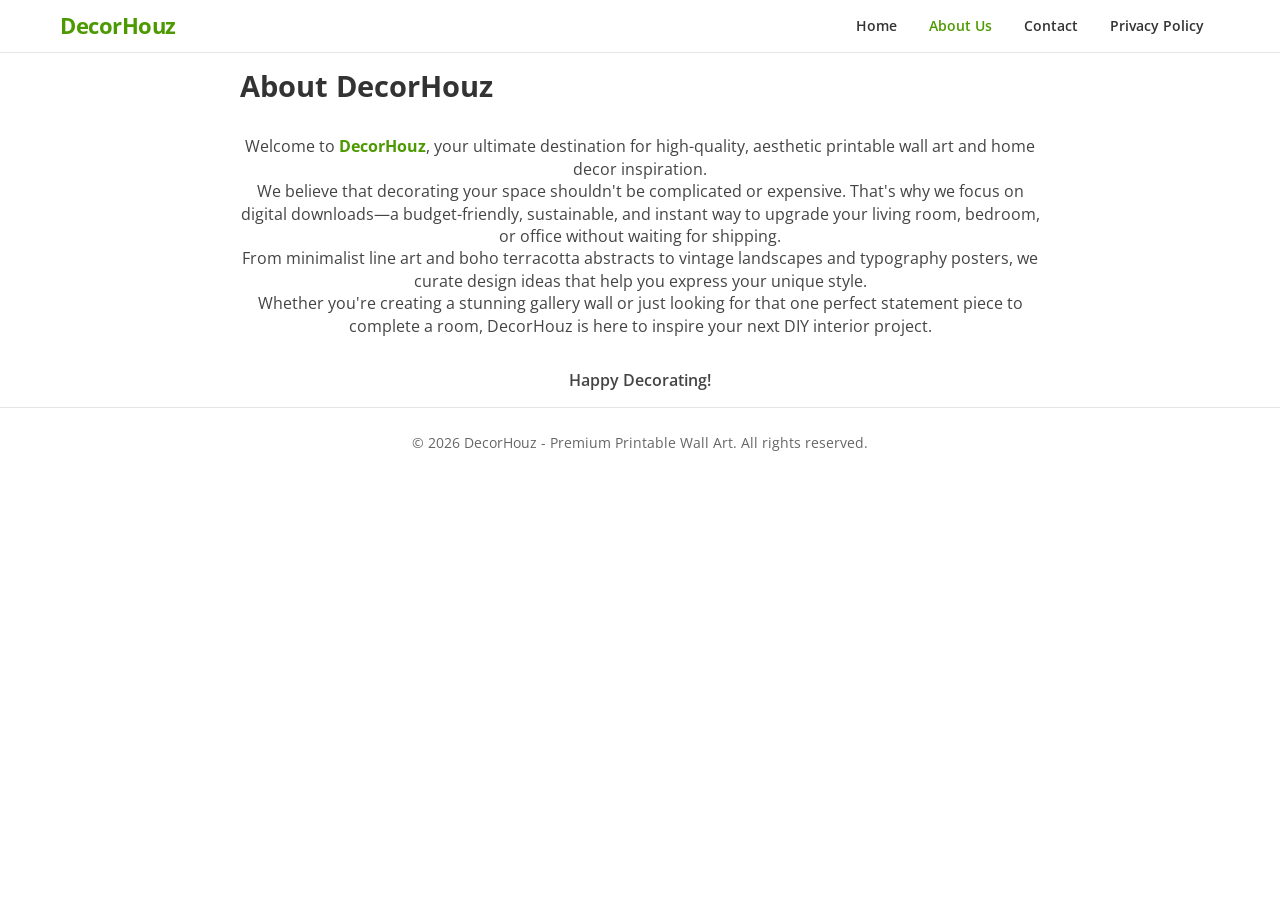
<file: about.html>
<!DOCTYPE html>
<html lang="en">
<head>
    <meta charset="UTF-8">
    <meta name="viewport" content="width=device-width, initial-scale=1.0">
    <title>About Us | DecorHouz</title>
    <meta name="description" content="Learn more about DecorHouz, your go-to source for aesthetic printable wall art and home decor inspiration.">
    <link rel="stylesheet" href="style.css">
</head>
<body>
    <header>
        <div class="container">
            <a href="index.html" class="logo-link">
                <div class="logo">DecorHouz</div>
            </a>
            <nav>
                <ul>
                    <li><a href="index.html">Home</a></li>
                    <li><a href="about.html" class="active">About Us</a></li>
                    <li><a href="contact.html">Contact</a></li>
                    <li><a href="privacy.html">Privacy Policy</a></li>
                </ul>
            </nav>
        </div>
    </header>

    <main>
        <div class="container">
            <article class="main-article" style="max-width: 800px; margin: 0 auto; text-align: left;">
                <h1 style="text-align: left; margin-bottom: 2rem;">About DecorHouz</h1>
                
                <div class="article-content">
                    <p>Welcome to <strong>DecorHouz</strong>, your ultimate destination for high-quality, aesthetic printable wall art and home decor inspiration.</p>
                    
                    <p>We believe that decorating your space shouldn't be complicated or expensive. That's why we focus on digital downloads—a budget-friendly, sustainable, and instant way to upgrade your living room, bedroom, or office without waiting for shipping.</p>
                    
                    <p>From minimalist line art and boho terracotta abstracts to vintage landscapes and typography posters, we curate design ideas that help you express your unique style.</p>
                    
                    <p>Whether you're creating a stunning gallery wall or just looking for that one perfect statement piece to complete a room, DecorHouz is here to inspire your next DIY interior project.</p>
                    
                    <p style="margin-top: 2rem; font-weight: 600;">Happy Decorating!</p>
                </div>
            </article>
        </div>
    </main>

    <footer>
        <div class="container">
            <p>&copy; 2026 DecorHouz - Premium Printable Wall Art. All rights reserved.</p>
        </div>
    </footer>
</body>
</html>
</file>
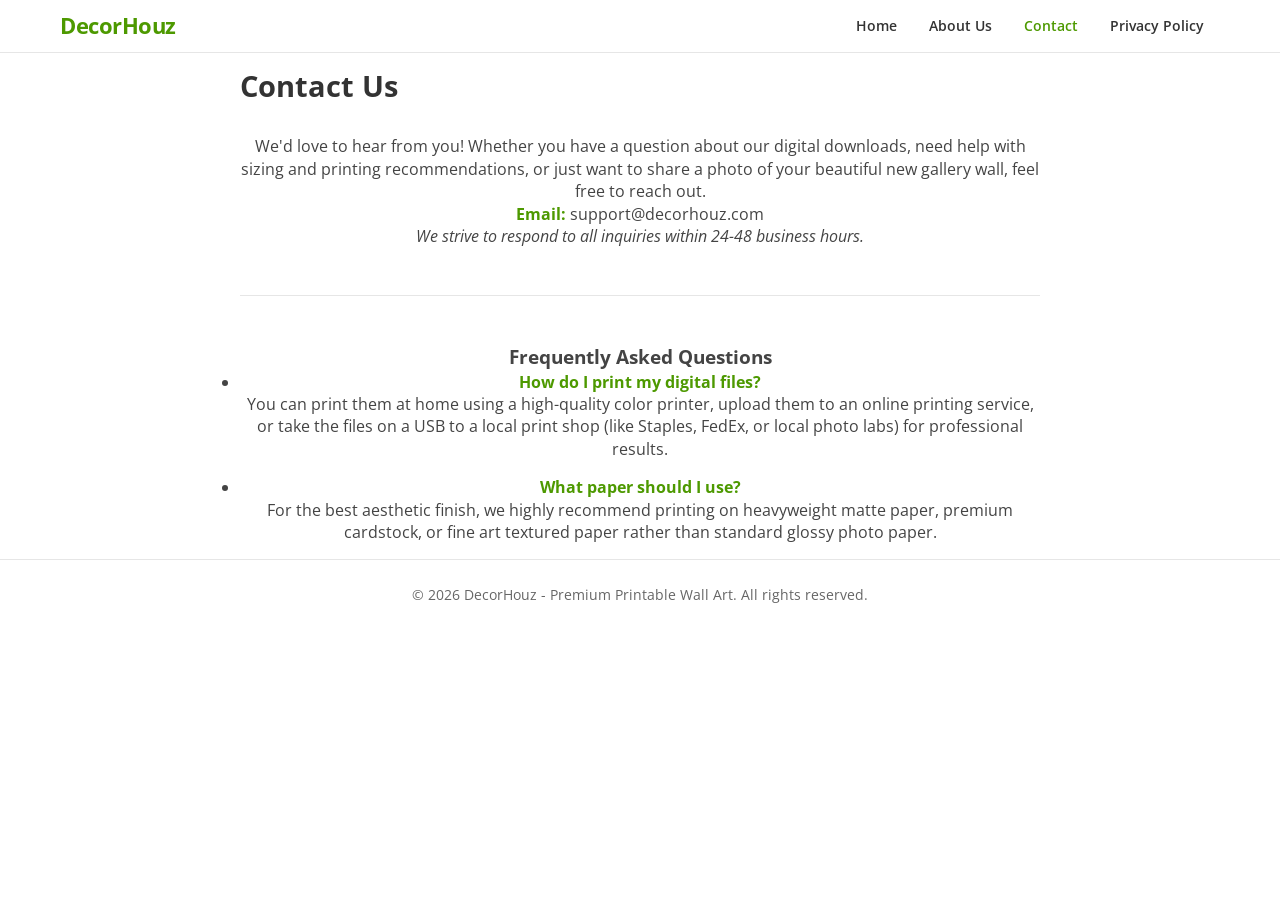
<file: contact.html>
<!DOCTYPE html>
<html lang="en">
<head>
    <meta charset="UTF-8">
    <meta name="viewport" content="width=device-width, initial-scale=1.0">
    <title>Contact Us | DecorHouz</title>
    <meta name="description" content="Get in touch with DecorHouz for any questions regarding our printable wall art or digital downloads.">
    <link rel="stylesheet" href="style.css">
</head>
<body>
    <header>
        <div class="container">
            <a href="index.html" class="logo-link">
                <div class="logo">DecorHouz</div>
            </a>
            <nav>
                <ul>
                    <li><a href="index.html">Home</a></li>
                    <li><a href="about.html">About Us</a></li>
                    <li><a href="contact.html" class="active">Contact</a></li>
                    <li><a href="privacy.html">Privacy Policy</a></li>
                </ul>
            </nav>
        </div>
    </header>

    <main>
        <div class="container">
            <article class="main-article" style="max-width: 800px; margin: 0 auto; text-align: left;">
                <h1 style="text-align: left; margin-bottom: 2rem;">Contact Us</h1>
                
                <div class="article-content">
                    <p>We'd love to hear from you! Whether you have a question about our digital downloads, need help with sizing and printing recommendations, or just want to share a photo of your beautiful new gallery wall, feel free to reach out.</p>
                    
                    <p><strong>Email:</strong> support@decorhouz.com</p>
                    <p><em>We strive to respond to all inquiries within 24-48 business hours.</em></p>
                    
                    <hr style="margin: 3rem 0; border: 0; border-top: 1px solid #e6e6e6;">
                    
                    <h3 style="margin-top: 0;">Frequently Asked Questions</h3>
                    <ul>
                        <li style="margin-bottom: 1rem;"><strong>How do I print my digital files?</strong><br>
                        You can print them at home using a high-quality color printer, upload them to an online printing service, or take the files on a USB to a local print shop (like Staples, FedEx, or local photo labs) for professional results.</li>
                        
                        <li><strong>What paper should I use?</strong><br>
                        For the best aesthetic finish, we highly recommend printing on heavyweight matte paper, premium cardstock, or fine art textured paper rather than standard glossy photo paper.</li>
                    </ul>
                </div>
            </article>
        </div>
    </main>

    <footer>
        <div class="container">
            <p>&copy; 2026 DecorHouz - Premium Printable Wall Art. All rights reserved.</p>
        </div>
    </footer>
</body>
</html>
</file>
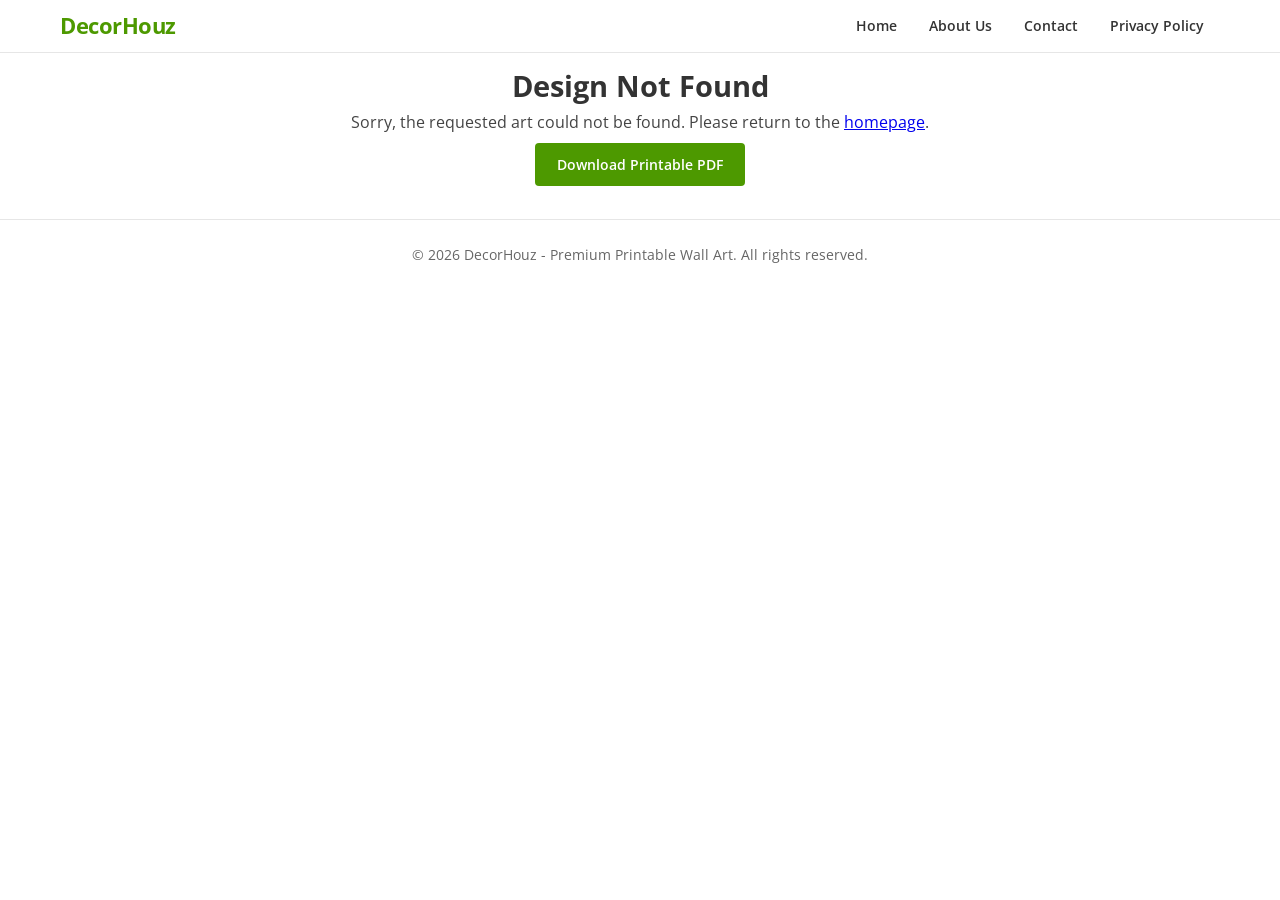
<file: detail.html>
<!DOCTYPE html>
<html lang="en">
<head>
    <meta charset="UTF-8">
    <meta name="viewport" content="width=device-width, initial-scale=1.0">
    
    <title>Beautiful Wall Art | DecorHouz</title>
    <meta name="description" content="Download high-quality printable wall art and discover aesthetic home decor ideas for your living space.">
    <meta name="robots" content="index, follow">
    
    <link rel="stylesheet" href="style.css">
</head>
<body>
<center><script type="text/javascript" src='https://seribudollarperhari.github.io/banner/ad1.js'></script></center>
    <header>
        <div class="container">
            <a href="index.html" class="logo-link">
                <div class="logo">DecorHouz</div>
            </a>
            
            <nav>
                <ul>
                    <li><a href="index.html">Home</a></li>
                    <li><a href="about.html">About Us</a></li>
                    <li><a href="contact.html">Contact</a></li>
                    <li><a href="privacy.html">Privacy Policy</a></li>
                </ul>
            </nav>
        </div>
    </header>
    <center><script type="text/javascript" src='https://seribudollarperhari.github.io/banner/ad2.js'></script></center>
    <main>
        <div class="container">
            
            <article class="main-article">
                <h1 id="detail-title">Loading Design...</h1>
                
                <div id="detail-image-container" class="detail-image">
                    </div>
                
                <div id="detail-body" class="article-content">
                    <p style="text-align: center; color: #666;">Generating your decor ideas...</p>
                </div>

                <div class="download-buttons-container">
                    <a href="https://spreadpreferencetelevision.com/fyqxb0xr?key=479d1d74532607c29d9bdfc2ef1fa37f" class="download-button" id="download-btn" onclick="alert('Your High-Quality PDF is ready to download! (You can link this to your actual file/CPA offer)'); return false;">
                        Download Printable PDF
                    </a>
                </div>
            </article>
            <center><script type="text/javascript" src='https://seribudollarperhari.github.io/banner/ad3.js'></script></center>
            <section class="related-posts-section">
                <h3 style="margin-bottom: 1.5rem; text-align: center; font-size: 1.8rem; color: #222;">More Wall Art Inspirations</h3>
                
                <div id="related-posts-container" class="content-grid">
                    </div>
            </section>

        </div>
    </main>
    <center><script type="text/javascript" src='https://seribudollarperhari.github.io/banner/nativ.js'></script></center>
    <footer>
        <div class="container">
            <p>&copy; 2026 DecorHouz - Premium Printable Wall Art. All rights reserved.</p>
        </div>
    </footer>

    <script src="detail-script.js"></script>
</body>
</html>
</file>
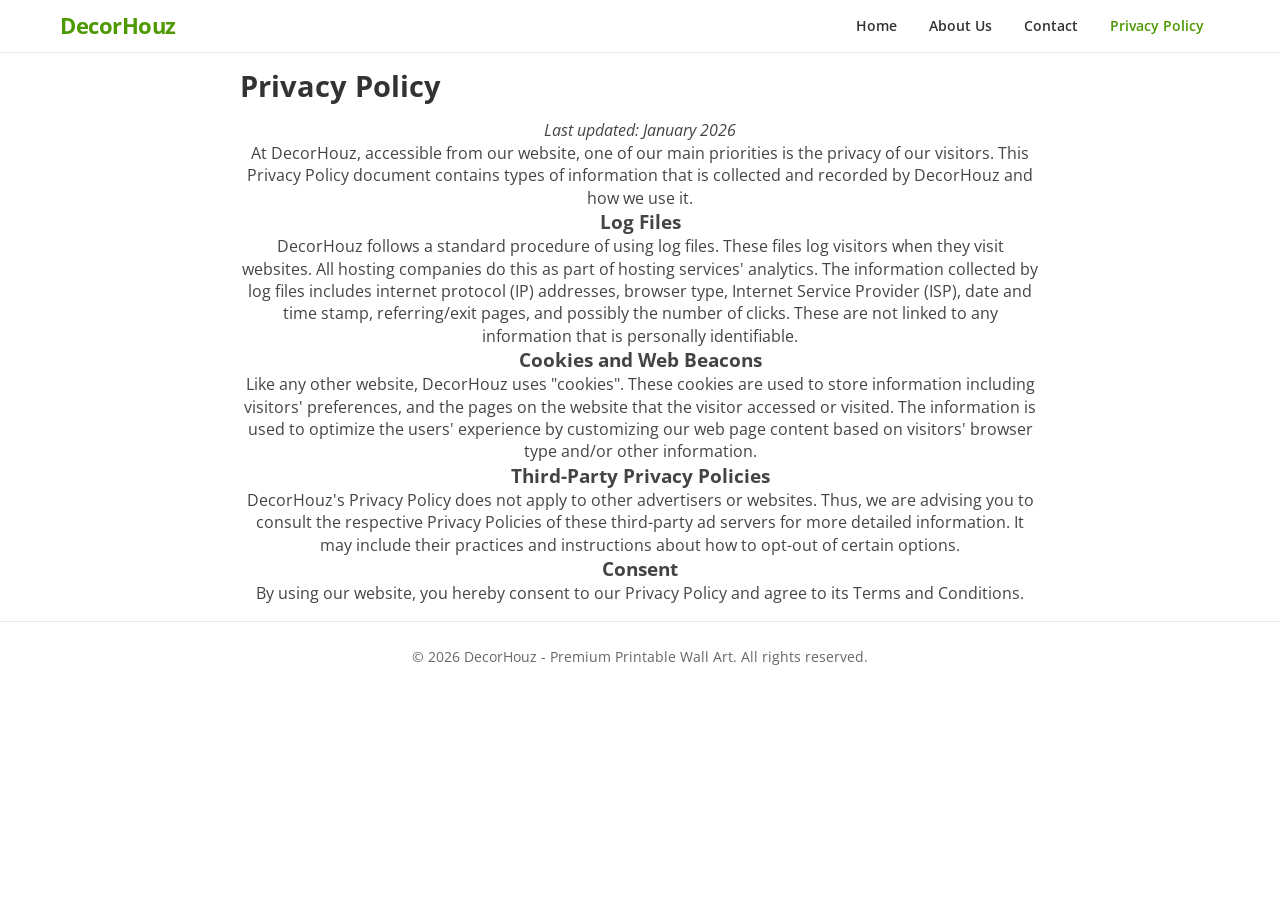
<file: privacy.html>
<!DOCTYPE html>
<html lang="en">
<head>
    <meta charset="UTF-8">
    <meta name="viewport" content="width=device-width, initial-scale=1.0">
    <title>Privacy Policy | DecorHouz</title>
    <meta name="description" content="Privacy Policy for DecorHouz. Learn how we handle and protect your data.">
    <link rel="stylesheet" href="style.css">
</head>
<body>
    <header>
        <div class="container">
            <a href="index.html" class="logo-link">
                <div class="logo">DecorHouz</div>
            </a>
            <nav>
                <ul>
                    <li><a href="index.html">Home</a></li>
                    <li><a href="about.html">About Us</a></li>
                    <li><a href="contact.html">Contact</a></li>
                    <li><a href="privacy.html" class="active">Privacy Policy</a></li>
                </ul>
            </nav>
        </div>
    </header>

    <main>
        <div class="container">
            <article class="main-article" style="max-width: 800px; margin: 0 auto; text-align: left;">
                <h1 style="text-align: left; margin-bottom: 1rem;">Privacy Policy</h1>
                
                <div class="article-content">
                    <p><em>Last updated: January 2026</em></p>
                    
                    <p>At DecorHouz, accessible from our website, one of our main priorities is the privacy of our visitors. This Privacy Policy document contains types of information that is collected and recorded by DecorHouz and how we use it.</p>
                    
                    <h3>Log Files</h3>
                    <p>DecorHouz follows a standard procedure of using log files. These files log visitors when they visit websites. All hosting companies do this as part of hosting services' analytics. The information collected by log files includes internet protocol (IP) addresses, browser type, Internet Service Provider (ISP), date and time stamp, referring/exit pages, and possibly the number of clicks. These are not linked to any information that is personally identifiable.</p>
                    
                    <h3>Cookies and Web Beacons</h3>
                    <p>Like any other website, DecorHouz uses "cookies". These cookies are used to store information including visitors' preferences, and the pages on the website that the visitor accessed or visited. The information is used to optimize the users' experience by customizing our web page content based on visitors' browser type and/or other information.</p>
                    
                    <h3>Third-Party Privacy Policies</h3>
                    <p>DecorHouz's Privacy Policy does not apply to other advertisers or websites. Thus, we are advising you to consult the respective Privacy Policies of these third-party ad servers for more detailed information. It may include their practices and instructions about how to opt-out of certain options.</p>
                    
                    <h3>Consent</h3>
                    <p>By using our website, you hereby consent to our Privacy Policy and agree to its Terms and Conditions.</p>
                </div>
            </article>
        </div>
    </main>

    <footer>
        <div class="container">
            <p>&copy; 2026 DecorHouz - Premium Printable Wall Art. All rights reserved.</p>
        </div>
    </footer>
</body>
</html>
</file>
<file: style.css>
/* Import font dari Google Fonts - Houzz style typography */
@import url('https://fonts.googleapis.com/css2?family=Open+Sans:wght@400;600;700&display=swap');

* { box-sizing: border-box; margin: 0; padding: 0; }

body {
    font-family: 'Open Sans', sans-serif;
    line-height: 1.6;
    background-color: #ffffff; 
    color: #333333;
}

.container { max-width: 1200px; margin: 0 auto; padding: 0 20px; }

/* HEADER SIMPEL ALA HOUZZ */
header {
    background-color: #fff;
    border-bottom: 1px solid #e6e6e6;
    padding: 0.5rem 0;   
    z-index: 1000;
    position: sticky;
    top: 0;
}

header .container { 
    display: flex; 
    justify-content: space-between; 
    align-items: center; 
}

.logo {
    font-size: 1.4rem;
    color: #4d9900; 
    font-weight: 700;
    letter-spacing: -0.5px;
}

.logo-link { text-decoration: none; }

nav ul { list-style: none; display: flex; }
nav ul li a {
    text-decoration: none;
    color: #333;
    font-weight: 600;
    font-size: 0.9rem;
    padding: 0.5rem 1rem;
    transition: color 0.2s ease;
}

nav ul li a:hover, nav ul li a.active { color: #4d9900; }

main { padding: 1rem 0; }

.hero { text-align: center; margin-bottom: 1.5rem; }
.hero h2 { font-size: 2rem; margin-bottom: 0.3rem; color: #222; }
.hero p { font-size: 0.95rem; color: #666; }

.content-grid {
    display: grid;
    grid-template-columns: repeat(5, 1fr);
    gap: 16px; 
    align-items: start;
}

/* KARTU KONTEN / GRID IMAGES (RELATED POSTS & HOME) */
.content-card {
    background-color: #fff;
    border: 1px solid #e6e6e6; 
    border-radius: 4px; 
    overflow: hidden;
    transition: box-shadow 0.2s ease;
}

.content-card:hover { box-shadow: 0 4px 12px rgba(0,0,0,0.08); }

.content-card img {
    width: 100%;
    height: auto;
    aspect-ratio: 2 / 3; /* RASIO DIKUNCI KE VERTIKAL POSTER */
    object-fit: cover;   /* POTONG GAMBAR SECARA OTOMATIS DI TENGAH */
    display: block;
    background-color: #f4f5f4;
}

.content-card-body { padding: 0.6rem; }
.content-card-body h3 {
    font-size: 0.9rem;
    margin: 0;
    line-height: 1.3;
    font-weight: 600;
    color: #333;
}
.content-card a { text-decoration: none; }

.loader {
    border: 4px solid #f3f3f3;
    border-top: 4px solid #4d9900;
    border-radius: 50%;
    width: 35px;
    height: 35px;
    animation: spin 1s linear infinite;
    margin: 1.5rem auto;
    display: none;
}

@keyframes spin { 0% { transform: rotate(0deg); } 100% { transform: rotate(360deg); } }

footer { text-align: center; padding: 1.5rem 0; border-top: 1px solid #e6e6e6; background-color: #fff; color: #666; font-size: 0.85rem; }

/* SPACING HALAMAN DETAIL - SUPER PADAT & RASIO POSTER */
.main-article { 
    background-color: #fff; 
    padding: 0; 
    margin-bottom: 0.5rem;
    display: flex;
    flex-direction: column;
    align-items: center;
}

.main-article h1 { 
    font-size: 1.8rem; 
    line-height: 1.2; 
    margin: 0 0 4px 0; 
    text-align: center;
    width: 100%;
}

.detail-image { 
    margin: 0 auto 4px auto; 
    max-width: 450px; /* Diperkecil dari 500px agar rasio vertikal tidak terlalu tinggi di desktop */
    width: 100%;
    padding: 0;
    line-height: 0; 
} 

/* GAMBAR UTAMA SAMA DENGAN RELATED POSTS */
.detail-image img { 
    width: 100%; 
    height: auto; 
    aspect-ratio: 2 / 3; /* RASIO DISAMAKAN DENGAN RELATED POSTS */
    object-fit: cover;   /* POTONG GAMBAR SECARA OTOMATIS DI TENGAH */
    display: block;
    border-radius: 4px; 
    box-shadow: none; 
    border: none;     
}

.article-content { 
    margin: 0;
    padding: 0;
    color: #444; 
    font-size: 1rem; 
    line-height: 1.4; 
    text-align: center; 
    width: 100%;
}
.article-content strong { color: #4d9900; }

/* TOMBOL DOWNLOAD */
.download-buttons-container { display: flex; justify-content: center; margin: 0.6rem 0; width: 100%; }
.download-button { 
    display: inline-block; 
    background-color: #4d9900; 
    color: #fff; 
    padding: 0.6rem 1.4rem;
    border-radius: 4px; 
    text-decoration: none; 
    font-weight: 600; 
    font-size: 0.9rem;
    transition: background-color 0.2s ease; 
    border: none; 
}
.download-button:hover { background-color: #3b7500; }

/* RESPONSIVE LAYOUT & HEADER MOBILE (PONSEL) */
@media (max-width: 1200px) { .content-grid { grid-template-columns: repeat(4, 1fr); } }
@media (max-width: 992px) { .content-grid { grid-template-columns: repeat(3, 1fr); } }
@media (max-width: 768px) {
    .content-grid { grid-template-columns: repeat(2, 1fr); }
    
    header .container {
        position: relative;
        justify-content: space-between;
    }

    /* Tombol Hamburger */
    .nav-toggle-label { 
        display: flex !important; 
        cursor: pointer; 
        width: 22px; 
        height: 14px; 
        flex-direction: column; 
        justify-content: space-between;
        z-index: 1001;
    }
    
    .nav-toggle-label::before,
    .nav-toggle-label::after,
    .nav-toggle-label span {
        content: "";
        display: block;
        background: #333;
        height: 2px;
        width: 100%;
        border-radius: 2px;
    }
    
    /* Navigasi Menu Dropdown di Ponsel */
    nav {
        display: none;
        width: 100%;
        position: absolute;
        top: 100%;
        left: 0;
        background-color: #fff;
        border-top: 1px solid #e6e6e6;
        border-bottom: 1px solid #e6e6e6;
        padding: 0.5rem 20px;
        z-index: 999;
    }
    nav ul { flex-direction: column; width: 100%; }
    nav ul li { width: 100%; }
    nav ul li a { display: block; padding: 0.5rem 0; font-size: 0.95rem; }
    
    /* Trigger Menu Tampil saat Hamburger Aktif */
    .nav-toggle:checked ~ nav { display: block; }
}
@media (max-width: 480px) { .content-grid { grid-template-columns: 1fr; } }
</file>
